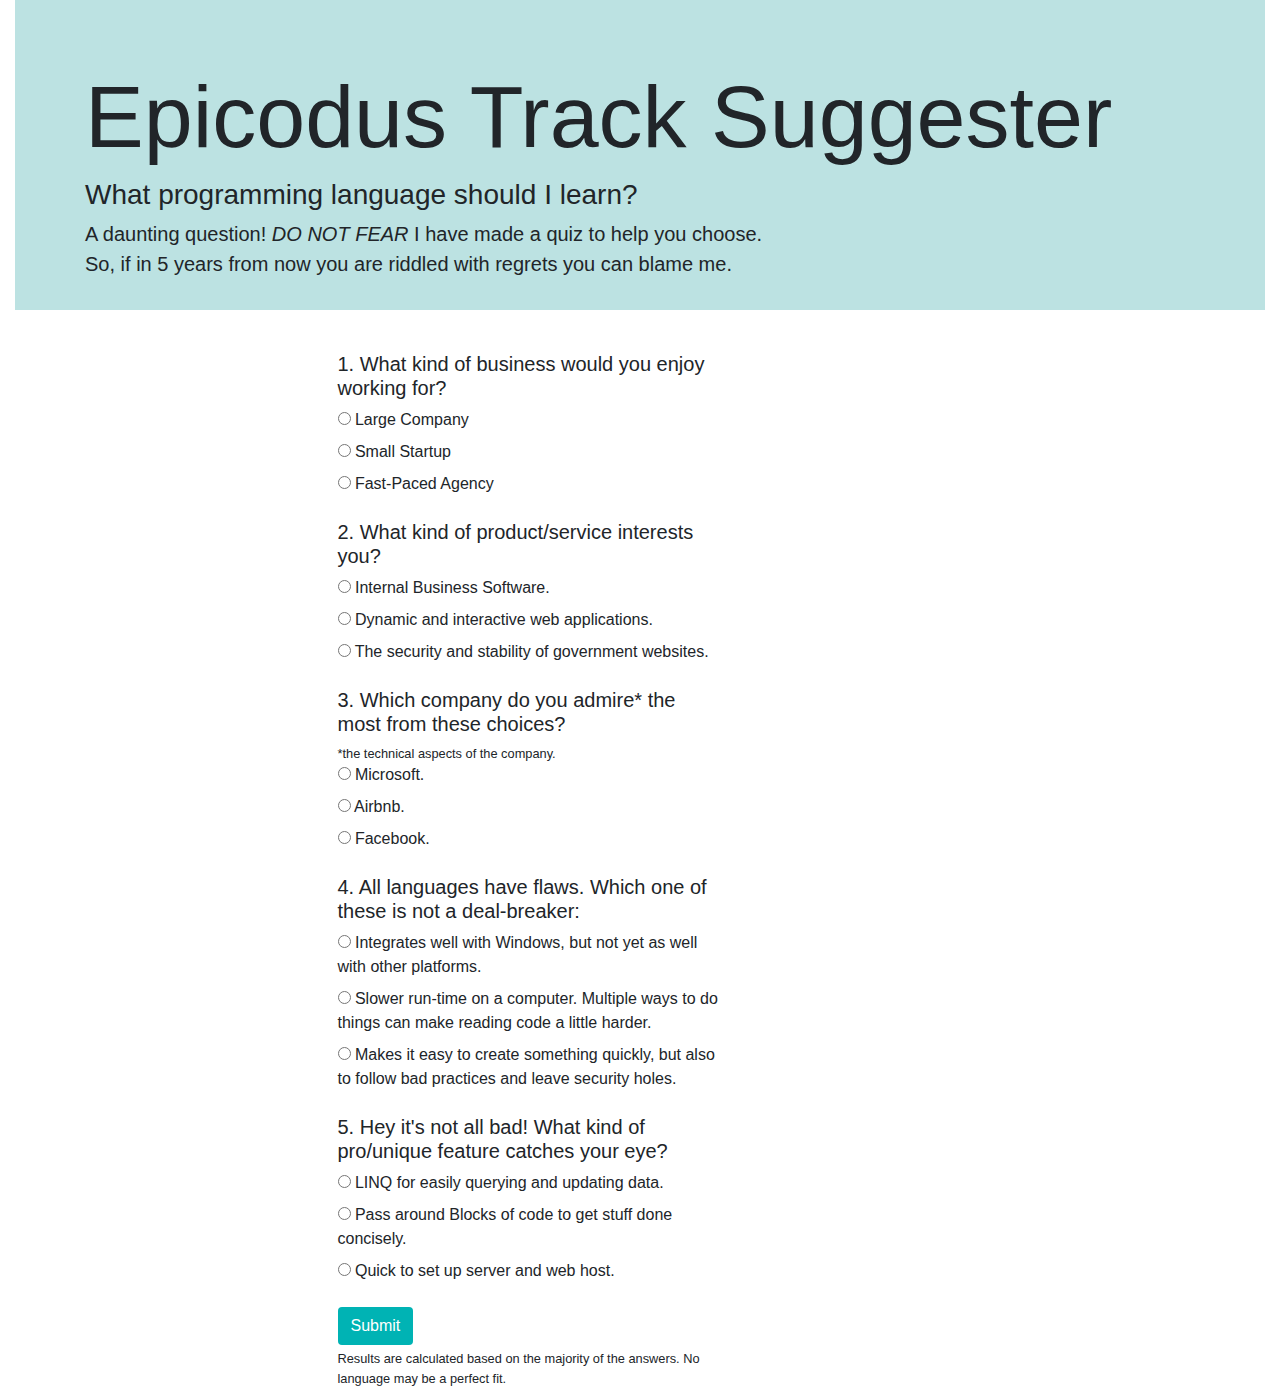
<file: index.html>
<!DOCTYPE html>
<html>
  <head>
    <script src="js/jquery-3.2.1.js"></script>
    <script src="js/scripts.js"></script>
    <link href="css/bootstrap.css" rel="stylesheet" type="text/css">
    <link href="css/styles.css" rel="stylesheet" type="text/css">
    <title>Epicodus Track Suggester</title>
  </head>
  <body>
    <div class="container-fluid">
      <div class="jumbotron jumbotron-fluid">
        <div class="container">
          <h1 class="display-2">Epicodus Track Suggester</h1>
          <h3>What programming language should I learn?</h3>
          <p class="lead">A <strong>daunting</strong> question! <em>DO NOT FEAR</em> I have made a quiz to help you choose. <br>So, if in 5 years from now you are riddled with regrets you can blame me.</p>
        </div>
      </div>
    </div>
      <div class="row">
        <div class="col-md-3">
        </div>
        <div class="col-md-4">
          <!--FORM STARTS HERE-->
          <form id="suggester">
            <div class="form-group">
              <div class="radio">
                <h5>1. What kind of business would you enjoy working for?</h5>
                <label for="biz-size">
                  <input type="radio" name="biz-size" value="1">
                  Large Company
                </label>
              </div>
              <div class="radio">
                <label>
                  <input type="radio" name="biz-size" value="2">
                  Small Startup
                </label>
              </div>
              <div class="radio">
                <label>
                  <input type="radio" name="biz-size" value="3">
                  Fast-Paced Agency
                </label>
              </div>
            </div>
            <!--Q TWO-->
            <div class="form-group">
              <div class="radio">
                <h5>2. What kind of product/service interests you?</br></h5>
                <label for="tech" class="question">
                  <input type="radio" name="tech" value="1">
                  Internal Business Software.
                </label>
              </div>
              <div class="radio">
                <label>
                  <input type="radio" name="tech" value="2">
                  Dynamic and interactive web applications.
                </label>
              </div>
              <div class="radio">
                <label>
                  <input type="radio" name="tech" value="3">
                  The security and stability of government websites.
                </label>
              </div>
            </div>
            <!--Q THREE-->
            <div class="form-group">
              <div class="radio">
                <h5>3. Which company do you admire* the most from these choices?</h5>
                <small class="form-text text-muted">*the technical aspects of the company.</small>
                <label for="tech">
                  <input type="radio" name="company" value="1">
                  Microsoft.
                </label>
              </div>
              <div class="radio">
                <label>
                  <input type="radio" name="company" value="2">
                  Airbnb.
                </label>
              </div>
              <div class="radio">
                <label>
                  <input type="radio" name="company" value="3">
                  Facebook.
                </label>
              </div>
            </div>
          <!--Q FOUR-->
            <div class="form-group">
              <div class="radio">
                <h5>4. All languages have flaws. Which one of these is not a deal-breaker:</h5>
                <label for="tech">
                  <input type="radio" name="flaw" value="1">
                  Integrates well with Windows, but not yet as well with other platforms.
                </label>
              </div>
              <div class="radio">
                <label>
                  <input type="radio" name="flaw" value="2">
                  Slower run-time on a computer.  Multiple ways to do things can make reading code a little harder.
                </label>
              </div>
              <div class="radio">
                <label>
                  <input type="radio" name="flaw" value="3">
                  Makes it easy to create something quickly, but also to follow bad practices and leave security holes.
                </label>
              </div>
            </div>
          <!--Q FIVE-->
            <div class="form-group">
              <div class="radio">
                <h5>5. Hey it's not all bad! What kind of pro/unique feature catches your eye?</h5>
                <label for="tech">
                  <input type="radio" name="pro" value="1">
                  LINQ for easily querying and updating data.
                </label>
              </div>
              <div class="radio">
                <label>
                  <input type="radio" name="pro" value="2">
                  Pass around Blocks of code to get stuff done concisely.
                </label>
              </div>
              <div class="radio">
                <label>
                  <input type="radio" name="pro" value="3">
                  Quick to set up server and web host.
                </label>
              </div>
            </div>
            <button type="submit" class="btn">Submit</button>
            <small class="form-text text-muted">Results are calculated based on the majority of the answers. No language may be a perfect fit.</small>
          </form>
        <!--RESULTS BEGIN HERE-->
        </div>
        <div class="col-md-5">
          <div id="C">
            <h1 class="display-4">you could try:</h1>
            <div class="card" style="width: 30rem;">
              <img class="card-img-top" src="img/C.png" alt="C Sharp logo">
              <div class="card-body">
                <h4 class="card-title">C#</h4>
                <h6 class="card-subtitle mb-2 text-muted">Don't cut yourself, it's C SHARP!</h6>
                <p class="card-text">C# is a general-purpose, object-oriented programming language.</p>
                <a href="https://en.wikipedia.org/wiki/C_Sharp_programming_language" class="card-link">Wikipedia</a>
                <a href="https://docs.microsoft.com/en-us/dotnet/csharp/language-reference/" class="card-link">Website</a>
              </div>
            </div>
          </div>
          <div id="RUBY">
            <h1 class="display-4">how about:</h1>
            <div class="card" style="width: 30rem;">
              <img class="card-img-top" src="img/ruby.png" alt="Ruby logo">
              <div class="card-body">
                <h4 class="card-title">RUBY</h4>
                <h6 class="card-subtitle mb-2 text-muted">Worth more than diamonds!</h6>
                <p class="card-text">Ruby is a dynamic, reflective, object-oriented, general-purpose programming language.</p>
                <a href="https://en.wikipedia.org/wiki/Ruby_programming_language" class="card-link">Wikipedia</a>
                <a href="http://www.ruby-lang.org/en/" class="card-link">Website</a>
              </div>
            </div>
          </div>
          <div id="PHP">
            <h1 class="display-4">why not:</h1>
            <div class="card" style="width: 30rem;">
              <img class="card-img-top" src="img/php.png" alt="PHP logo">
              <div class="card-body">
                <h4 class="card-title">PHP</h4>
                <h6 class="card-subtitle mb-2 text-muted">You don't need a PHD to understand PHP! I mean, it couldn't hurt though.</h6>
                <p class="card-text">PHP is a server-side scripting language designed primarily for web development but also used as a general-purpose programming language.</p>
                <a href="https://en.wikipedia.org/wiki/PHP" class="card-link">Wikipedia</a>
                <a href="https://secure.php.net/" class="card-link">Website</a>
              </div>
            </div>
          </div>
        </div>
      </div>
    </div>
  </body>
</html>
</file>
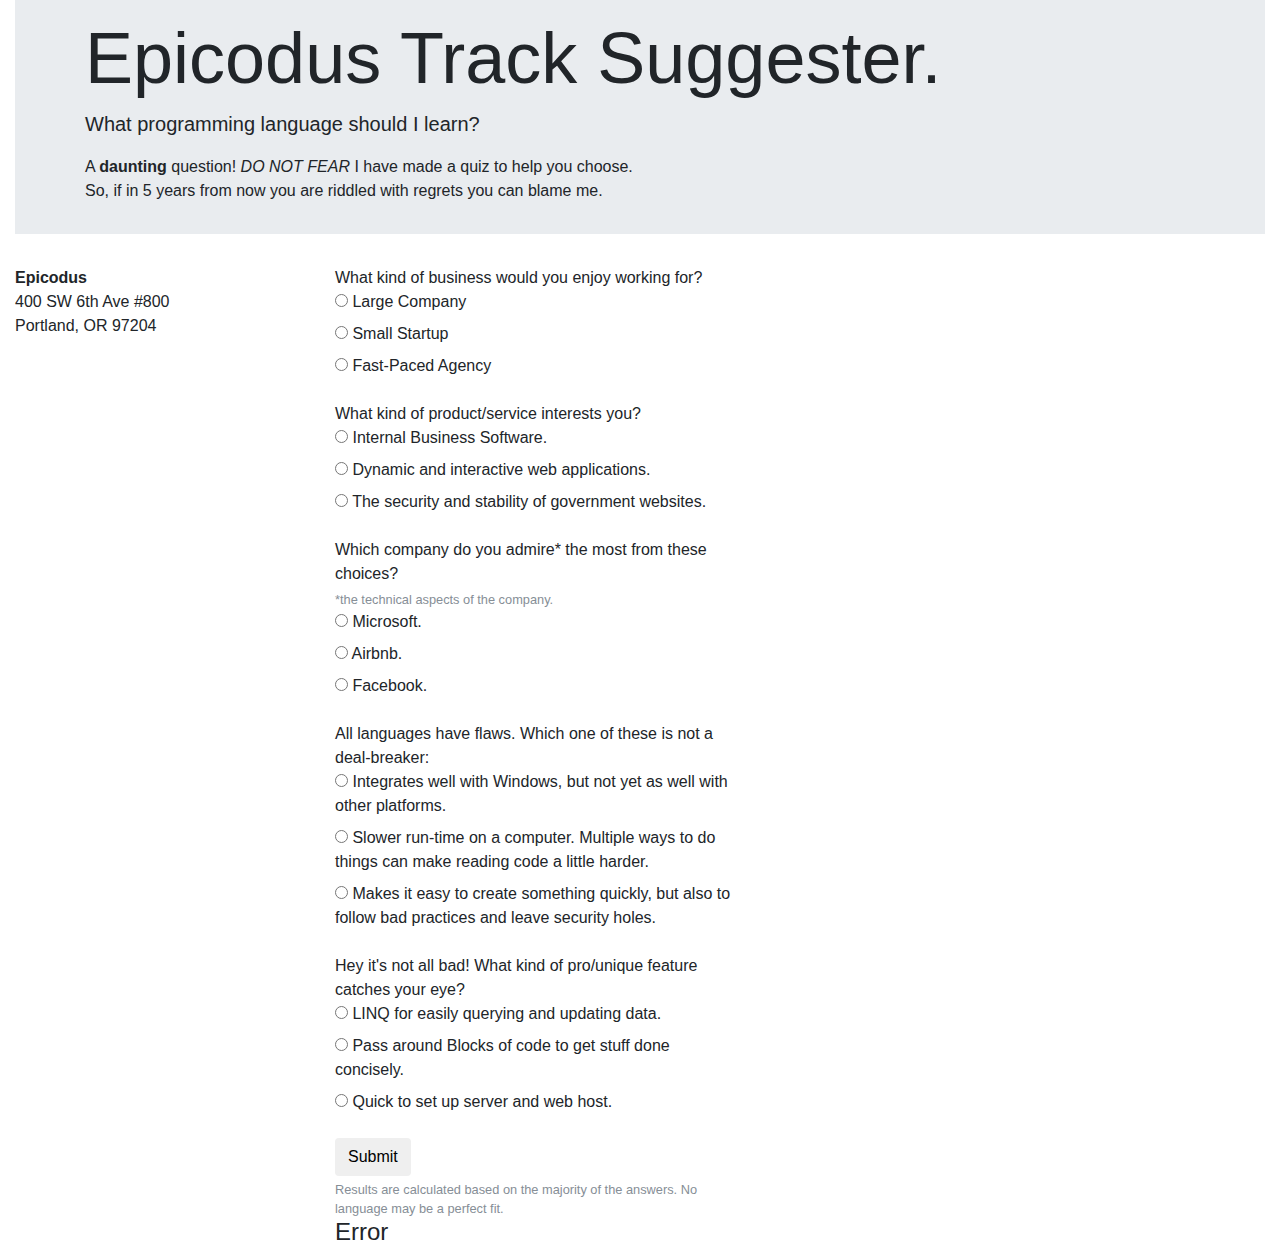
<file: img/Epicodus Track Suggester..html>
<!DOCTYPE html>
<!-- saved from url=(0095)file:///Users/Guest/Desktop/track_suggester/index.html?biz-size=1&tech=1&company=1&flaw=3&pro=3 -->
<html><head><meta http-equiv="Content-Type" content="text/html; charset=windows-1252">
    <script src="./Epicodus Track Suggester._files/jquery-3.2.1.js"></script>
    <script src="./Epicodus Track Suggester._files/scripts.js"></script>
    <link href="./Epicodus Track Suggester._files/bootstrap.css" rel="stylesheet" type="text/css">
    <link href="./Epicodus Track Suggester._files/styles.css" rel="stylesheet" type="text/css">
    <title>Epicodus Track Suggester.</title>
  </head>
  <body>
    <div class="container-fluid">
      <div class="jumbotron jumbotron-fluid">
        <div class="container">
          <h1 class="display-3">Epicodus Track Suggester.</h1>
          <p class="lead">What programming language should I learn?</p>
          <p>A <strong>daunting</strong> question! <em>DO NOT FEAR</em> I have made a quiz to help you choose. <br>So, if in 5 years from now you are riddled with regrets you can blame me.</p>
        </div>
      </div>
      <div class="row">
        <div class="col-md-3">
          <strong>Epicodus</strong><br>
          400 SW 6th Ave #800<br>
          Portland, OR 97204<br>
          <p></p>
        </div>
        <div class="col-md-4">
          <!--FORM STARTS HERE-->
          <form id="suggester">
            <div class="form-group">
              <div class="radio">
                <label for="biz-size">What kind of business would you enjoy working for?<br>
                  <input type="radio" name="biz-size" value="1">
                  Large Company
                </label>
              </div>
              <div class="radio">
                <label>
                  <input type="radio" name="biz-size" value="2">
                  Small Startup
                </label>
              </div>
              <div class="radio">
                <label>
                  <input type="radio" name="biz-size" value="3">
                  Fast-Paced Agency
                </label>
              </div>
            </div>
            <!--Q TWO-->
            <div class="form-group">
              <div class="radio">
                <label for="tech">What kind of product/service interests you?<br>
                  <input type="radio" name="tech" value="1">
                  Internal Business Software.
                </label>
              </div>
              <div class="radio">
                <label>
                  <input type="radio" name="tech" value="2">
                  Dynamic and interactive web applications.
                </label>
              </div>
              <div class="radio">
                <label>
                  <input type="radio" name="tech" value="3">
                  The security and stability of government websites.
                </label>
              </div>
            </div>
            <!--Q THREE-->
            <div class="form-group">
              <div class="radio">
                <label for="tech">Which company do you admire* the most from these choices?<br>
                  <small class="form-text text-muted">*the technical aspects of the company.</small>
                  <input type="radio" name="company" value="1">
                  Microsoft.
                </label>
              </div>
              <div class="radio">
                <label>
                  <input type="radio" name="company" value="2">
                  Airbnb.
                </label>
              </div>
              <div class="radio">
                <label>
                  <input type="radio" name="company" value="3">
                  Facebook.
                </label>
              </div>
            </div>
          <!--Q FOUR-->
            <div class="form-group">
              <div class="radio">
                <label for="tech">All languages have flaws. Which one of these is not a deal-breaker:<br>
                  <input type="radio" name="flaw" value="1">
                  Integrates well with Windows, but not yet as well with other platforms.
                </label>
              </div>
              <div class="radio">
                <label>
                  <input type="radio" name="flaw" value="2">
                  Slower run-time on a computer.  Multiple ways to do things can make reading code a little harder.
                </label>
              </div>
              <div class="radio">
                <label>
                  <input type="radio" name="flaw" value="3">
                  Makes it easy to create something quickly, but also to follow bad practices and leave security holes.
                </label>
              </div>
            </div>
          <!--Q FIVE-->
            <div class="form-group">
              <div class="radio">
                <label for="tech">Hey it's not all bad! What kind of pro/unique feature catches your eye?<br>
                  <input type="radio" name="pro" value="1">
                  LINQ for easily querying and updating data.
                </label>
              </div>
              <div class="radio">
                <label>
                  <input type="radio" name="pro" value="2">
                  Pass around Blocks of code to get stuff done concisely.
                </label>
              </div>
              <div class="radio">
                <label>
                  <input type="radio" name="pro" value="3">
                  Quick to set up server and web host.
                </label>
              </div>
            </div>
            <button type="submit" class="btn">Submit</button>
            <small class="form-text text-muted">Results are calculated based on the majority of the answers. No language may be a perfect fit.</small>
          </form>
          <!--RESULTS BEGIN HERE-->
          <div id="C">
            <div class="card" style="width: 30rem;">
              <img class="card-img-top" src="./Epicodus Track Suggester._files/C.png" alt="C Sharp logo">
              <div class="card-body">
                <h4 class="card-title">C#</h4>
                <h6 class="card-subtitle mb-2 text-muted">Don't cut yourself, it's C SHARP!</h6>
                <p class="card-text">C# is a general-purpose, object-oriented programming language.</p>
                <a href="file:///Users/Guest/Desktop/track_suggester/index.html?biz-size=1&amp;tech=1&amp;company=1&amp;flaw=3&amp;pro=3#" class="card-link">Learn more!</a>
                <a href="file:///Users/Guest/Desktop/track_suggester/index.html?biz-size=1&amp;tech=1&amp;company=1&amp;flaw=3&amp;pro=3#" class="card-link">Another link</a>
              </div>
            </div>
          </div>
          <div id="RUBY">
            <div class="card" style="width: 30rem;">
              <img class="card-img-top" src="./Epicodus Track Suggester._files/ruby.png" alt="Ruby logo">
              <div class="card-body">
                <h4 class="card-title">RUBY</h4>
                <h6 class="card-subtitle mb-2 text-muted">Worth more than diamonds!</h6>
                <p class="card-text">Ruby is a dynamic, reflective, object-oriented, general-purpose programming language.</p>
                <a href="file:///Users/Guest/Desktop/track_suggester/index.html?biz-size=1&amp;tech=1&amp;company=1&amp;flaw=3&amp;pro=3#" class="card-link">Learn more!</a>
                <a href="file:///Users/Guest/Desktop/track_suggester/index.html?biz-size=1&amp;tech=1&amp;company=1&amp;flaw=3&amp;pro=3#" class="card-link">Another link</a>
              </div>
            </div>
          </div>
          <div id="PHP">
            <h4>Your result is:</h4>
            <div class="card" style="width: 30rem;">
              <img class="card-img-top" src="./Epicodus Track Suggester._files/php.png" alt="PHP logo">
              <div class="card-body">
                <h4 class="card-title">PHP</h4>
                <h6 class="card-subtitle mb-2 text-muted">You don't need a PHD to understand PHP! I mean, it couldn't hurt though.</h6>
                <p class="card-text">PHP is a server-side scripting language designed primarily for web development but also used as a general-purpose programming language.</p>
                <a href="file:///Users/Guest/Desktop/track_suggester/index.html?biz-size=1&amp;tech=1&amp;company=1&amp;flaw=3&amp;pro=3#" class="card-link">Learn more!</a>
                <a href="file:///Users/Guest/Desktop/track_suggester/index.html?biz-size=1&amp;tech=1&amp;company=1&amp;flaw=3&amp;pro=3#" class="card-link">Another link</a>
              </div>
            </div>
          </div>
          <div id="Error">
            <h4>Error</h4>
          </div>
        </div>
      </div>
    </div>
  

</body></html>
</file>
<file: css/styles.css>
#C, #RUBY, #PHP, #error{
  display: none;
}

div .jumbotron{
  padding-bottom: 15px;
  background-color: #bce2e2;
}

div .jumbotron a{
  text-decoration: underline;
  font-weight: normal;
}

div .jumbotron a:hover{
  text-decoration: underline;
  color: #fff;
}


form{
  margin: 10px;
}

a {
  font-weight: 600;
  color: #00b3b4;
}

#C a:hover{
  color: #8c2ccc
}

#RUBY a:hover{
  color: #ff0000;
}

#PHP a:hover{
  color: #0058b7;
}

div .card{
  border-color: #00b3b4;
  border-width: 1px;
  padding: 30px;
  margin: 15px;
}

h4 .result-type{
  text-decoration: underline;
}

button{
  background-color: #00b3b4;
  color: #FFF;
}

label .question{
  text-align: center;
  text-decoration: line-through;
}
</file>
<file: img/Epicodus Track Suggester._files/styles.css>
#C, #RUBY, #PHP, #error{
  display: none;
}

div .jumbotron {
  padding: 15px;
}

div .card{
  margin: 15px;
}
</file>
